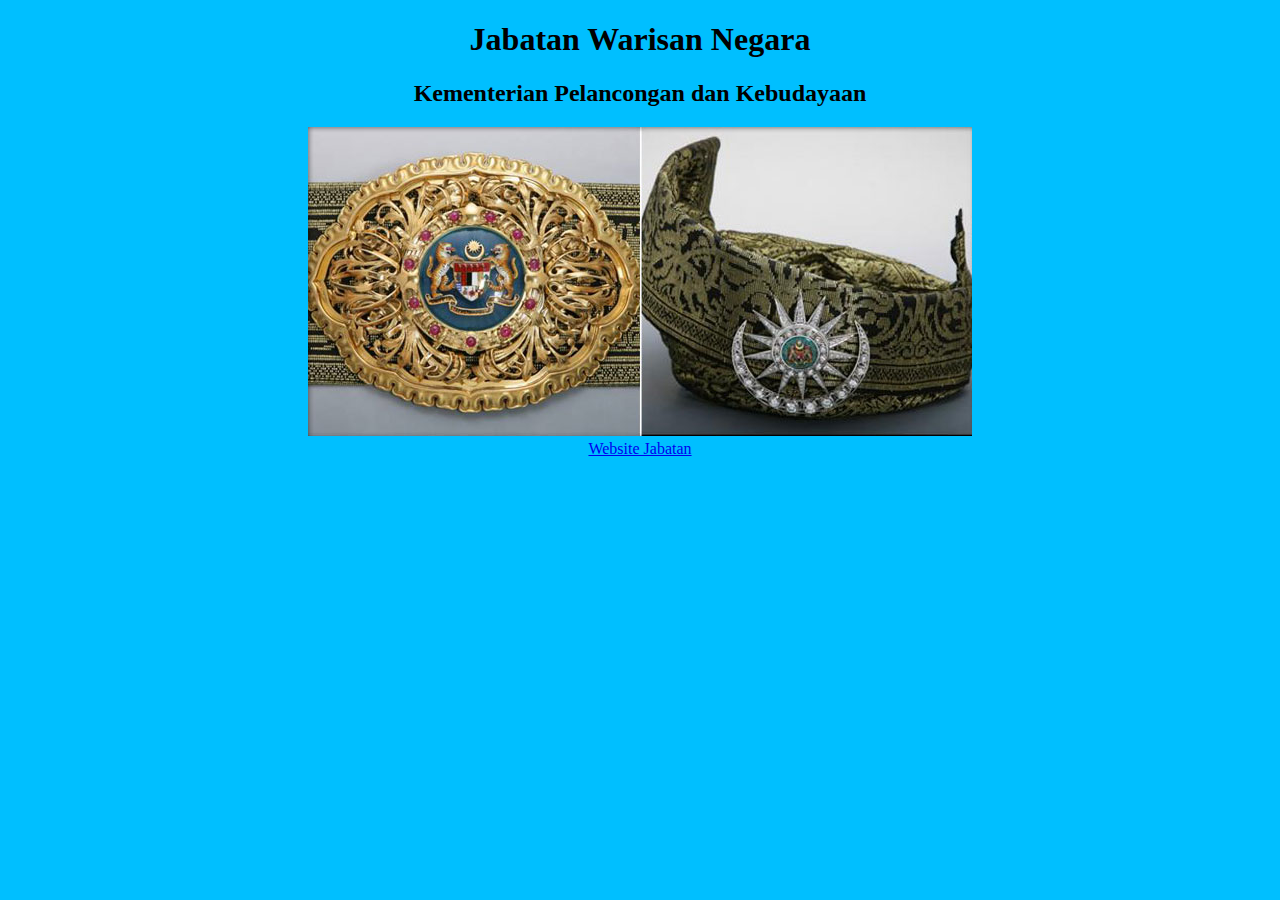
<file: asas.html>
<!DOCTYPE html>
<html>
<head>


</head>
<body>
<body style="background:#00BFFF">
<center>
<p> <h1> Jabatan Warisan Negara </h1> </p>
<p> <h2> Kementerian Pelancongan dan Kebudayaan </h2> </p>

<img src="gambar/banner08.jpg">
<br />
<a href="index.html" > Website Jabatan </a>
<br />





</center> 
</body>
</html>
</file>
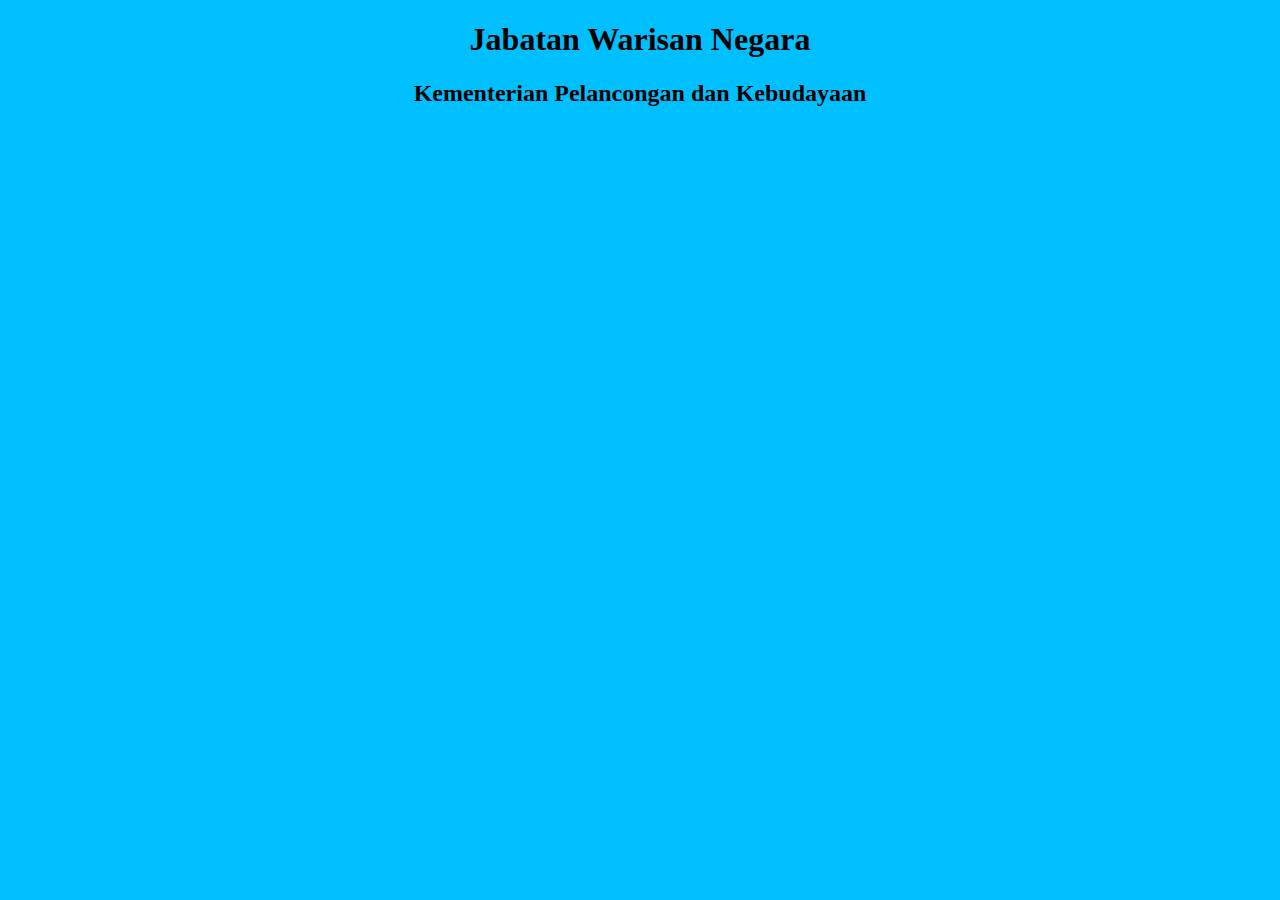
<file: luar1.html>
<!DOCTYPE html>
<html>
<head>


</head>
<body>
<body style="background:#00BFFF">
<center>
<p> <h1> Jabatan Warisan Negara </h1> </p>
<p> <h2> Kementerian Pelancongan dan Kebudayaan </h2> </p>



</center> 
</body>
</html>
</file>
